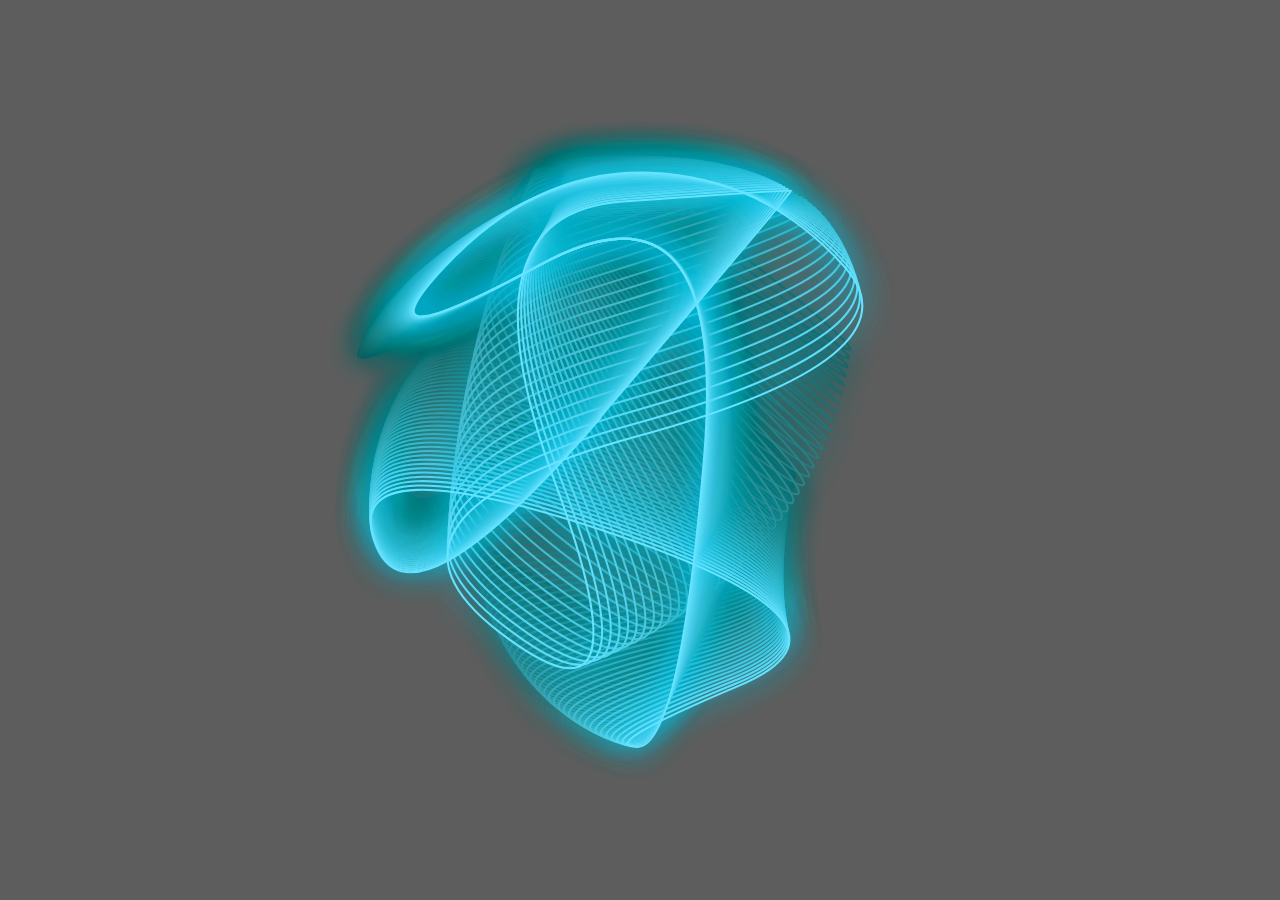
<file: index.html>
<!DOCTYPE html>
<html lang="en">

<head>
    <meta charset="UTF-8">
    <meta http-equiv="X-UA-Compatible" content="IE=edge">
    <meta name="viewport" content="width=device-width, initial-scale=1.0">
    <title>Canvas Ball Animation</title>
    <link rel="stylesheet" href="style.css">
    <script src="script.js" defer></script>
</head>

<body>
    <canvas id="canvas"></canvas>
</body>

</html>
</file>
<file: style.css>
/* body {
  margin: 0;
  width: 100vw;
  height: 100vh;
  background: #000;
} */
canvas {
  position: fixed;
  top: 0;
  left: 0;
}
</file>
